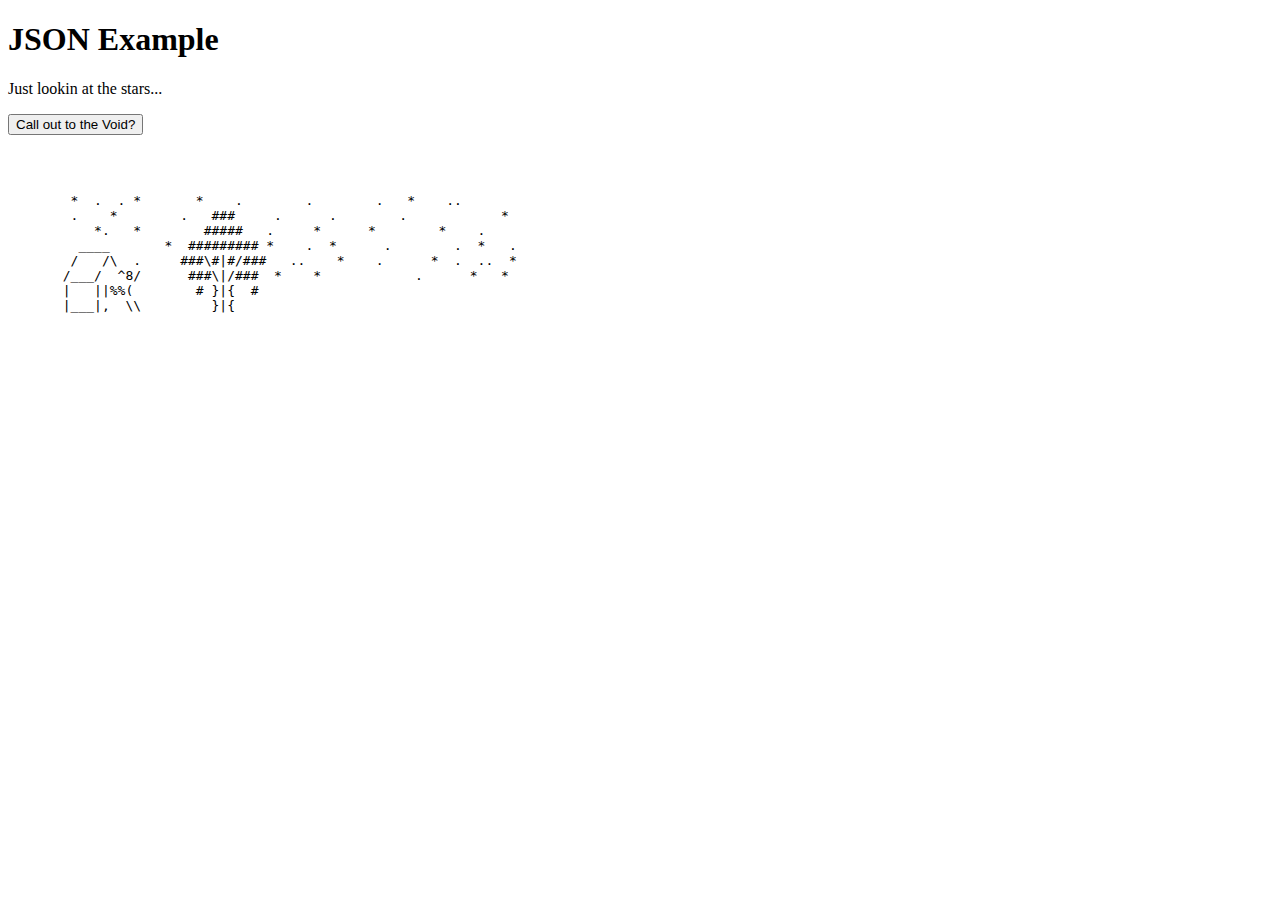
<file: ex-json/index.html>
<!DOCTYPE html>
<html lang="en">
  <head>

    <meta charset="utf-8" />

    <title>JSON Exercise</title>

    <!-- The website stylesheet -->
    <link rel="stylesheet" href="/ex-json/style.css" />

    <!-- The website JavaScript file -->
    <script src="/ex-json/script.js" defer></script>

  </head>

  <body>
    <h1>JSON Example</h1>
    <p id="status">Just lookin at the stars...</p>
    <button onclick="checkForAstronauts(this)">Call out to the Void?</button>

    <div id="craft-iss" class="craft"></div>
    <div id="craft-tiangong" class="craft"></div>
    <pre>
        
        
        
        *  .  . *       *    .        .        .   *    ..
        .    *        .   ###     .      .        .            *
           *.   *        #####   .     *      *        *    .
         ____       *  ######### *    .  *      .        .  *   .
        /   /\  .     ###\#|#/###   ..    *    .      *  .  ..  *
       /___/  ^8/      ###\|/###  *    *            .      *   *
       |   ||%%(        # }|{  #
       |___|,  \\         }|{</pre>

  </body>

</html>
</file>
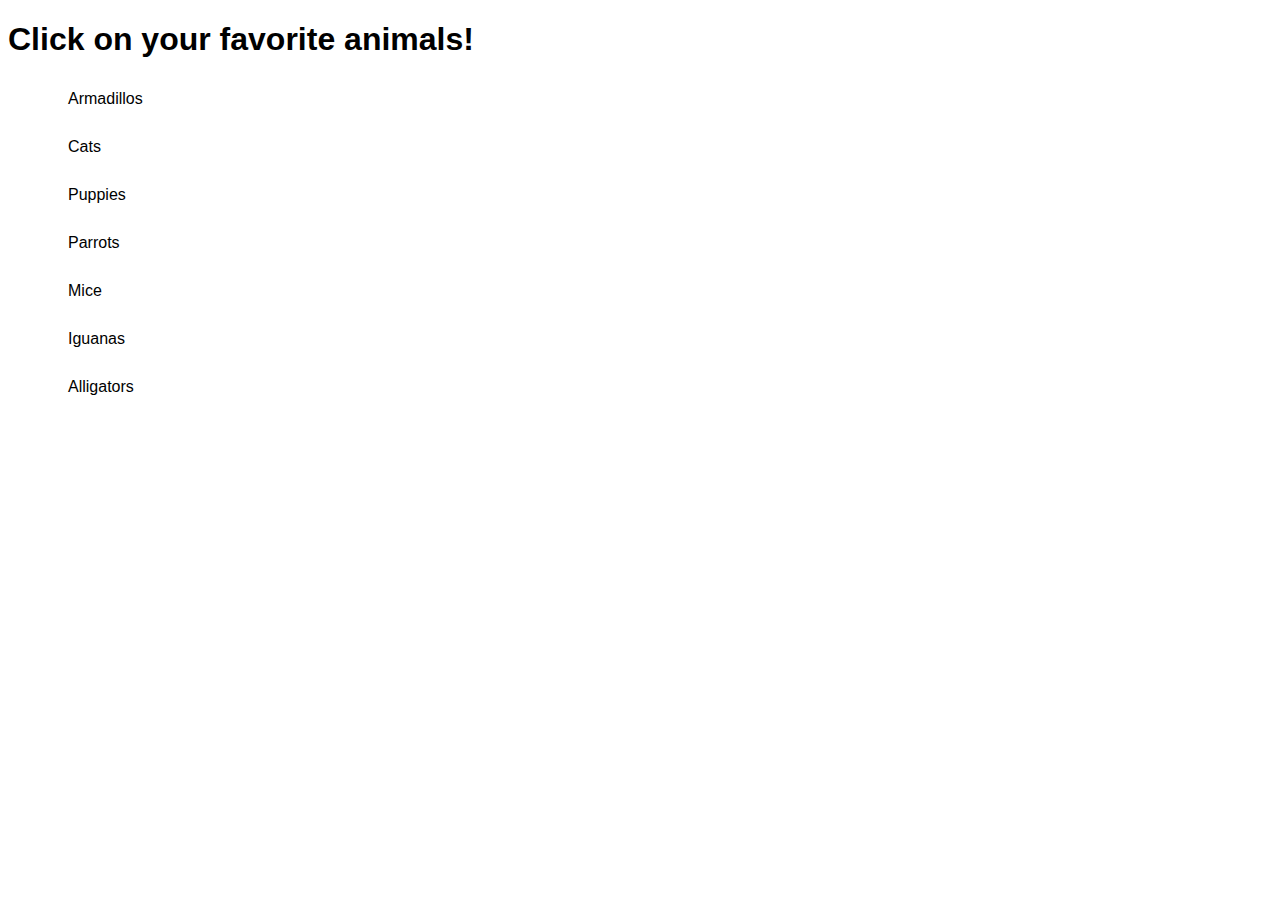
<file: week05day01/addEventListener/index.html>
<!DOCTYPE html>
<html lang="en">
  <head>
    <meta charset="utf-8">
    <meta http-equiv="X-UA-Compatible" content="IE=edge">
    <meta name="viewport" content="width=device-width, initial-scale=1">

    <title>addEventListener</title>
    
    <!-- import the webpage's stylesheet -->
    <link rel="stylesheet" href="style.css">
    
    <!-- import the webpage's javascript file -->
    <script src="script.js" defer></script>
  </head>  
  <body>
    <main>
      <h1>
        Click on your favorite animals!
      </h1>
      <ul id="list">
        <li>Armadillos</li>
        <li>Cats</li>
        <li id="puppies">Puppies</li>
        <li>Parrots</li>
        <li>Mice</li>
        <li>Iguanas</li>
        <li>Alligators</li>
      </ul>
    </main>
  </body>
</html>
</file>
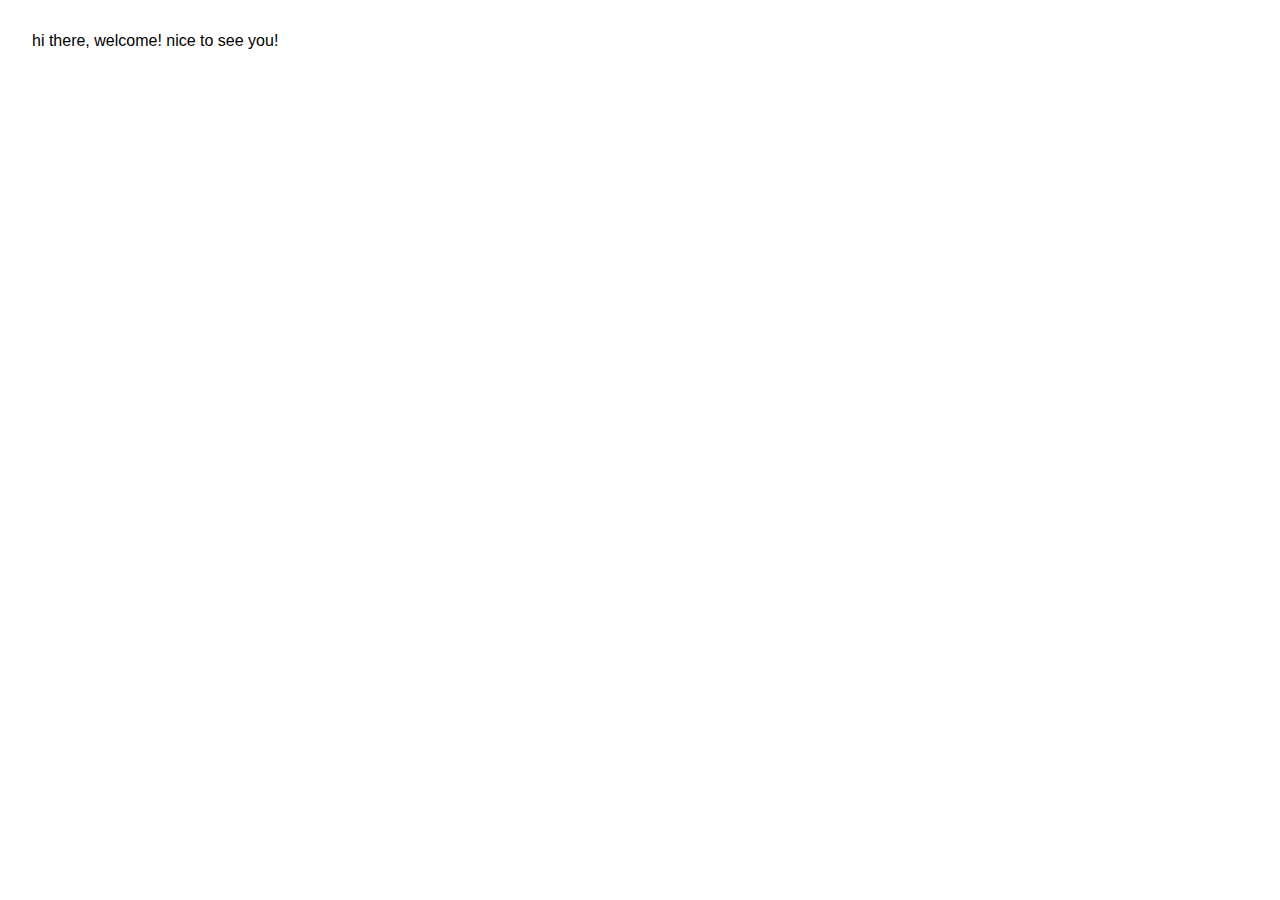
<file: week05day01/getElementById/index.html>
<!DOCTYPE html>
<html lang="en">
  <head>
    <meta charset="utf-8">
    <meta http-equiv="X-UA-Compatible" content="IE=edge">
    <meta name="viewport" content="width=device-width, initial-scale=1">

    <title>Hello!</title>
    
    <!-- import the webpage's stylesheet -->
    <link rel="stylesheet" href="style.css">
    
    <!-- import the webpage's javascript file -->
    <script src="script.js" defer></script>
  </head>  
  <body>
    <main>
      <p id="hello">hi there, welcome!</p>
    </main>
  </body>
</html>
</file>
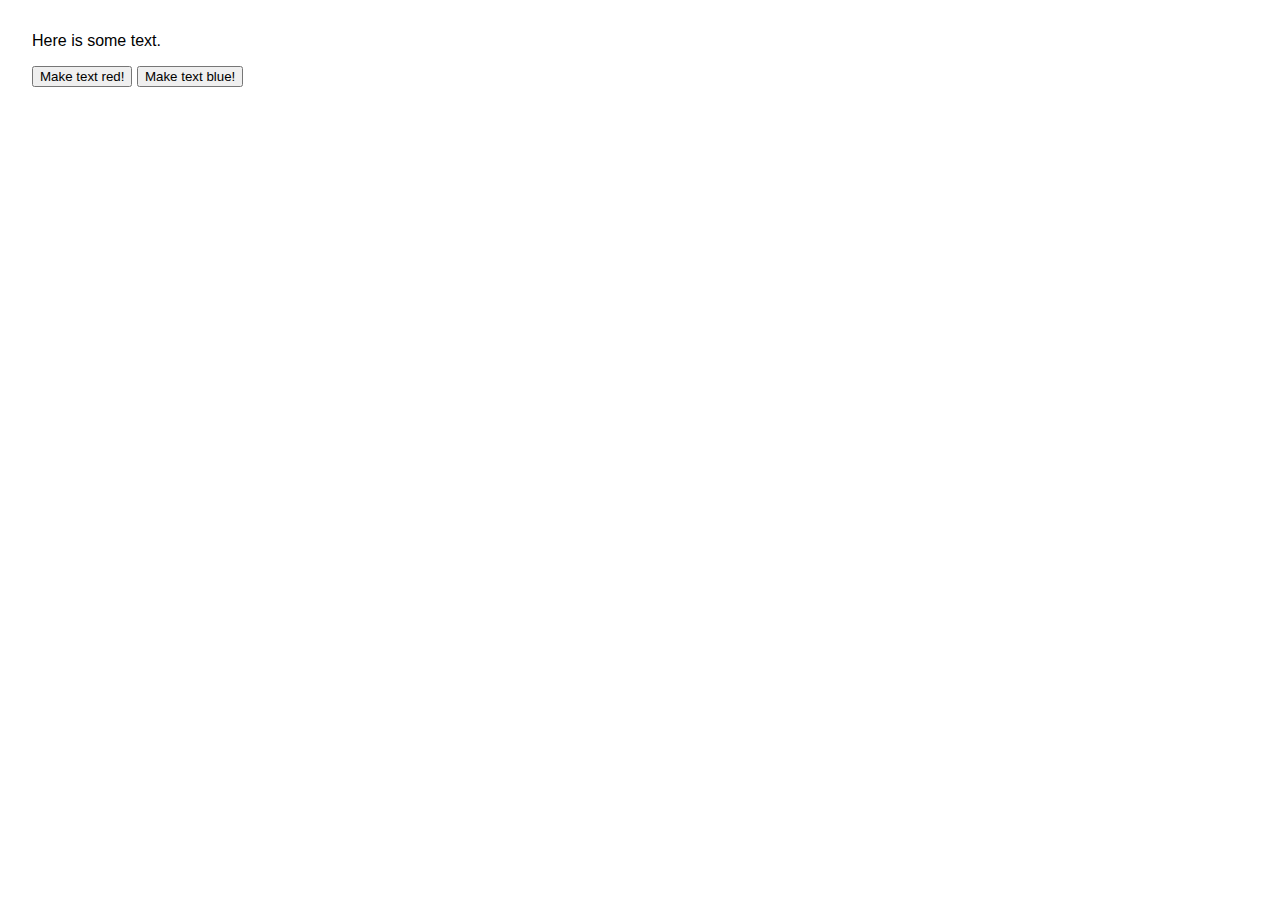
<file: week05day01/onclick/index.html>
<!DOCTYPE html>
<html lang="en">
  <head>
    <meta charset="utf-8">
    <meta http-equiv="X-UA-Compatible" content="IE=edge">
    <meta name="viewport" content="width=device-width, initial-scale=1">

    <title>Hello!</title>
    
    <!-- import the webpage's stylesheet -->
    <link rel="stylesheet" href="style.css">
    
    <!-- import the webpage's javascript file -->
    <script src="script.js" defer></script>
  </head>  
  <body>
    <main>
      <p id="someText">Here is some text.</p>
      <button id="redButton" onclick="changeTextColor('red')">Make text red!</button>
      <button id="blueButton" onclick="changeTextColor('blue')">Make text blue!</button>
    </main>
  </body>
</html>
</file>
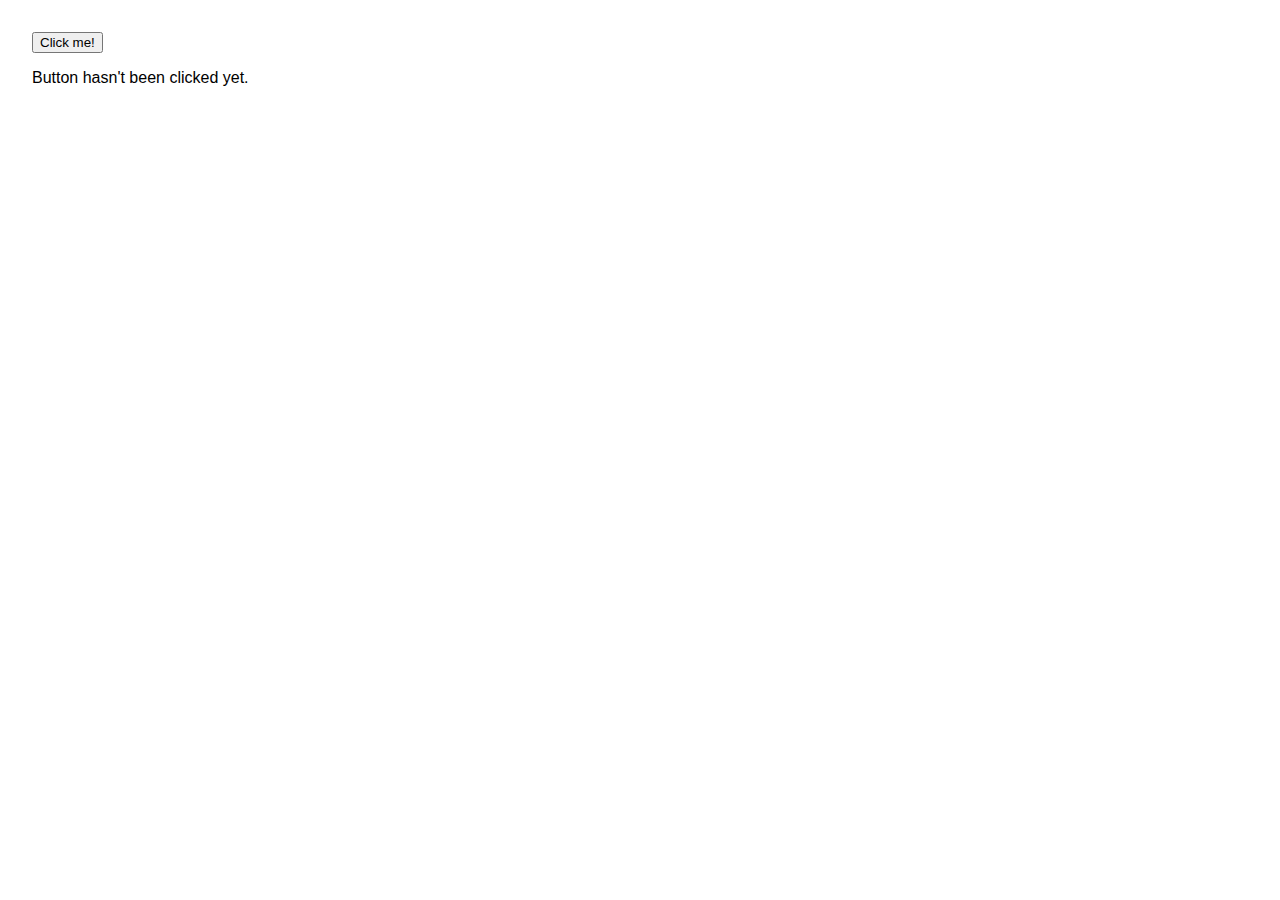
<file: week05day01/onclick_conditional/index.html>
<!DOCTYPE html>
<html lang="en">
  <head>
    <meta charset="utf-8">
    <meta http-equiv="X-UA-Compatible" content="IE=edge">
    <meta name="viewport" content="width=device-width, initial-scale=1">

    <title>Hello!</title>
    
    <!-- import the webpage's stylesheet -->
    <link rel="stylesheet" href="style.css">
    
    <!-- import the webpage's javascript file -->
    <script src="script.js" defer></script>
  </head>  
  <body>
    <main>
      <button onclick="updateClickCount()">Click me!</button>
      <p id="clickCount">Button hasn't been clicked yet.</p>
    </main>
  </body>
</html>
</file>
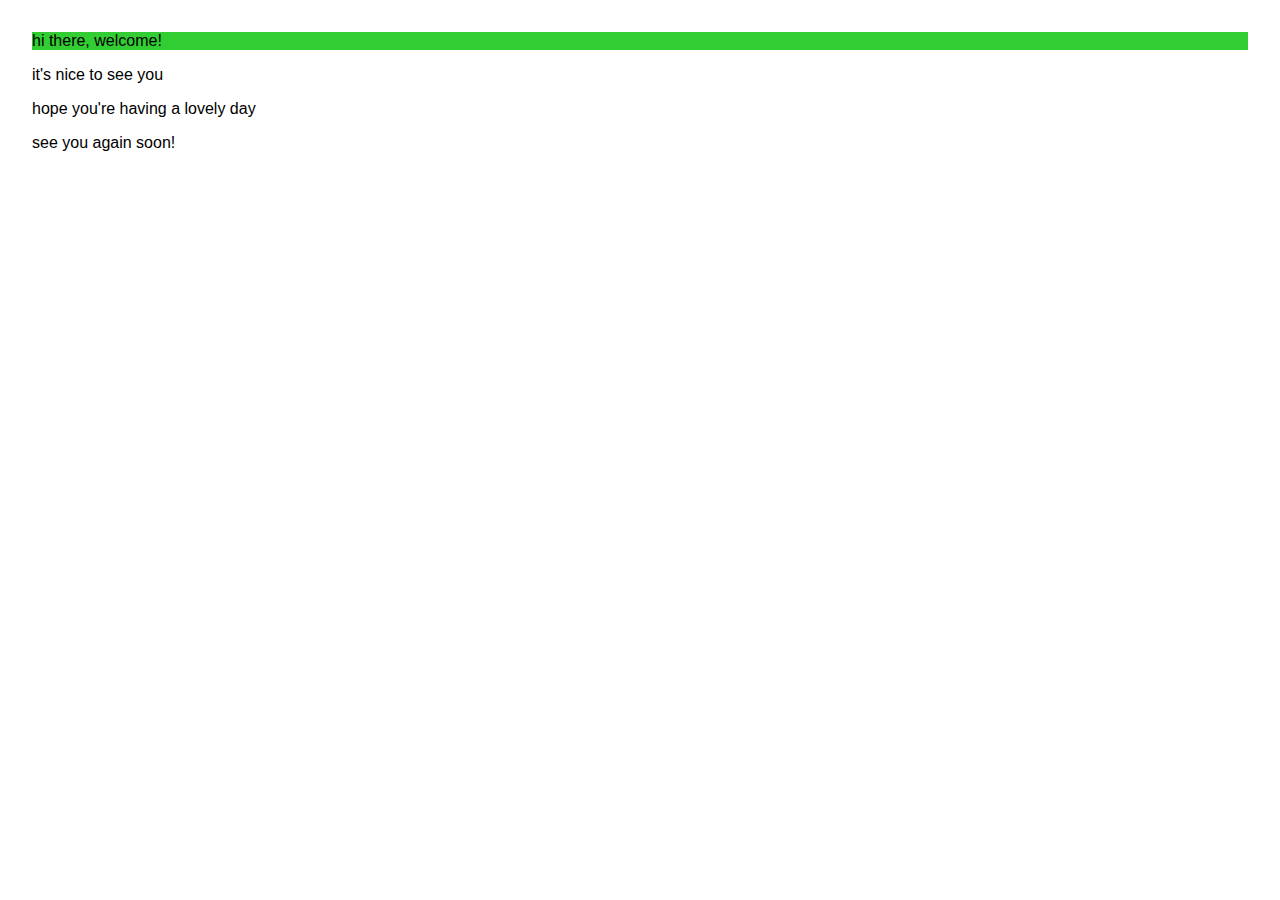
<file: week05day01/querySelector/index.html>
<!DOCTYPE html>
<html lang="en">
  <head>
    <meta charset="utf-8">
    <meta http-equiv="X-UA-Compatible" content="IE=edge">
    <meta name="viewport" content="width=device-width, initial-scale=1">

    <title>Hello!</title>
    
    <!-- import the webpage's stylesheet -->
    <link rel="stylesheet" href="style.css">
    
    <!-- import the webpage's javascript file -->
    <script src="script.js" defer></script>
  </head>  
  <body>
    <main>
      <p>hi there, welcome!</p>
      <p>it's nice to see you</p>
      <p>hope you're having a lovely day</p>
      <p>see you again soon!</p>
    </main>
  </body>
</html>
</file>
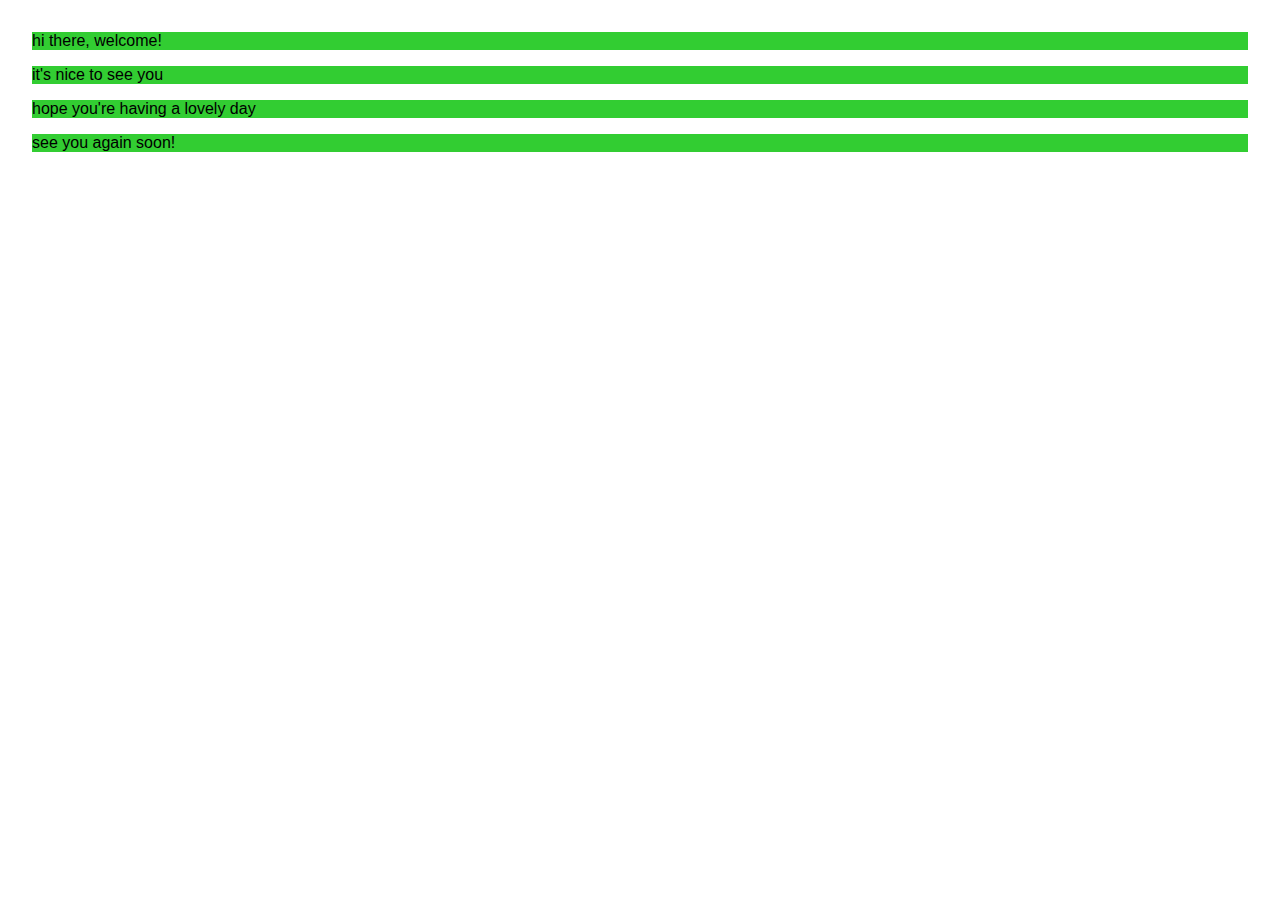
<file: week05day01/querySelectorAll/index.html>
<!DOCTYPE html>
<html lang="en">
  <head>
    <meta charset="utf-8">
    <meta http-equiv="X-UA-Compatible" content="IE=edge">
    <meta name="viewport" content="width=device-width, initial-scale=1">

    <title>Hello!</title>
    
    <!-- import the webpage's stylesheet -->
    <link rel="stylesheet" href="style.css">
    
    <!-- import the webpage's javascript file -->
    <script src="script.js" defer></script>
  </head>  
  <body>
    <main>
      <p class="helloGoodbye">hi there, welcome!</p>
      <p>it's nice to see you</p>
      <p>hope you're having a lovely day</p>
      <p class="helloGoodbye">see you again soon!</p>
    </main>
  </body>
</html>
</file>
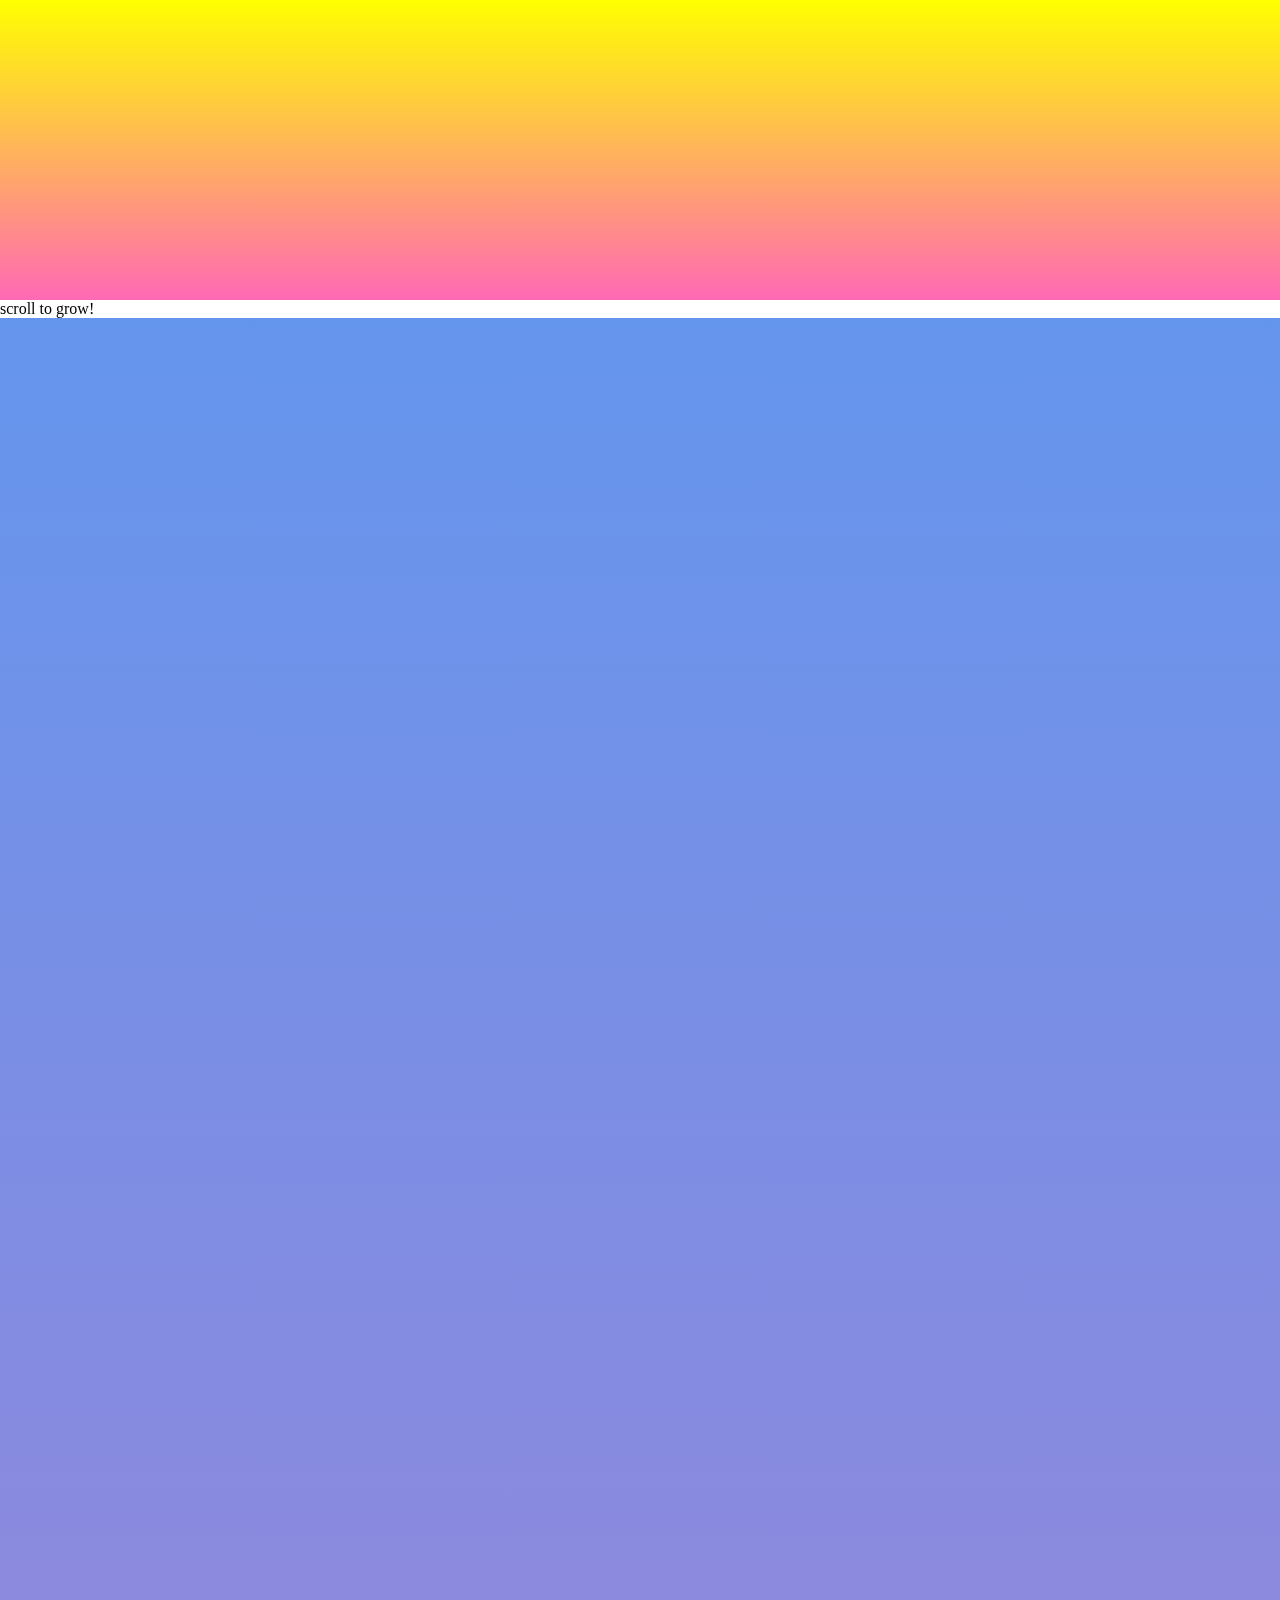
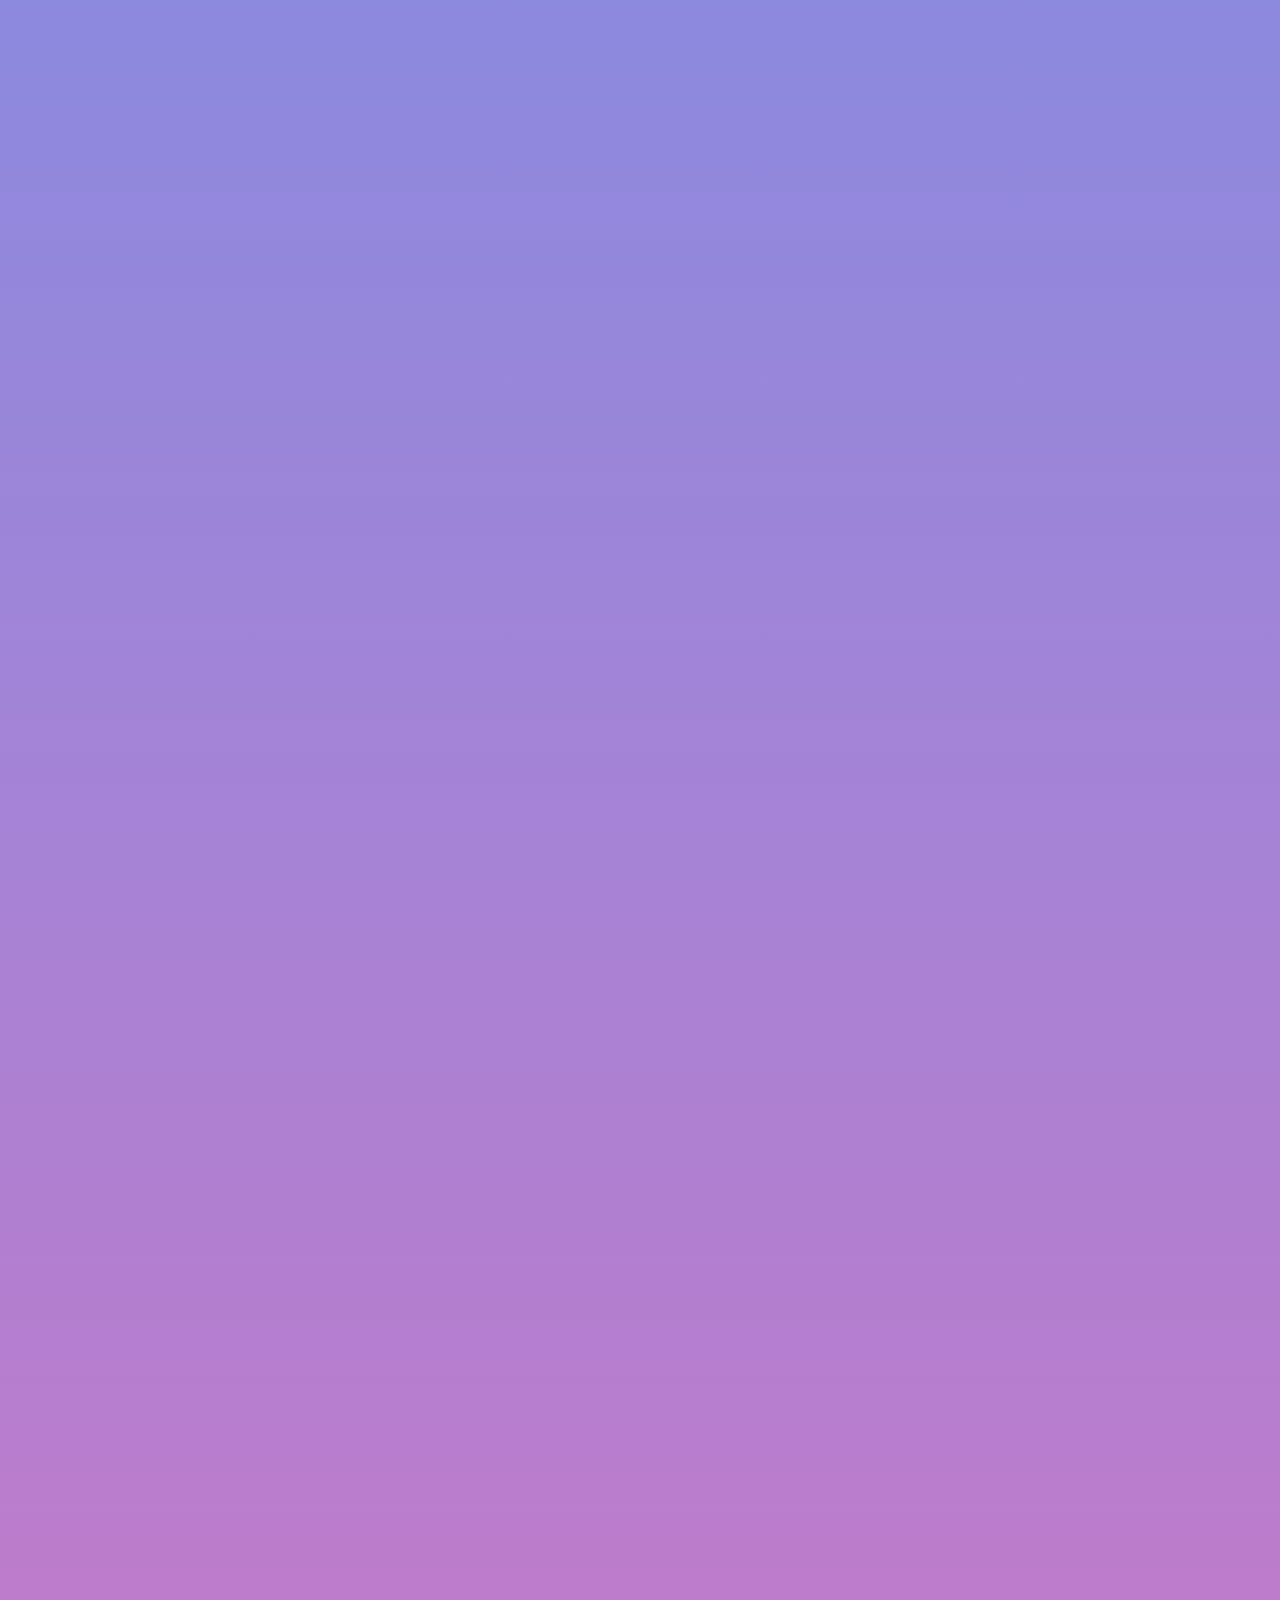
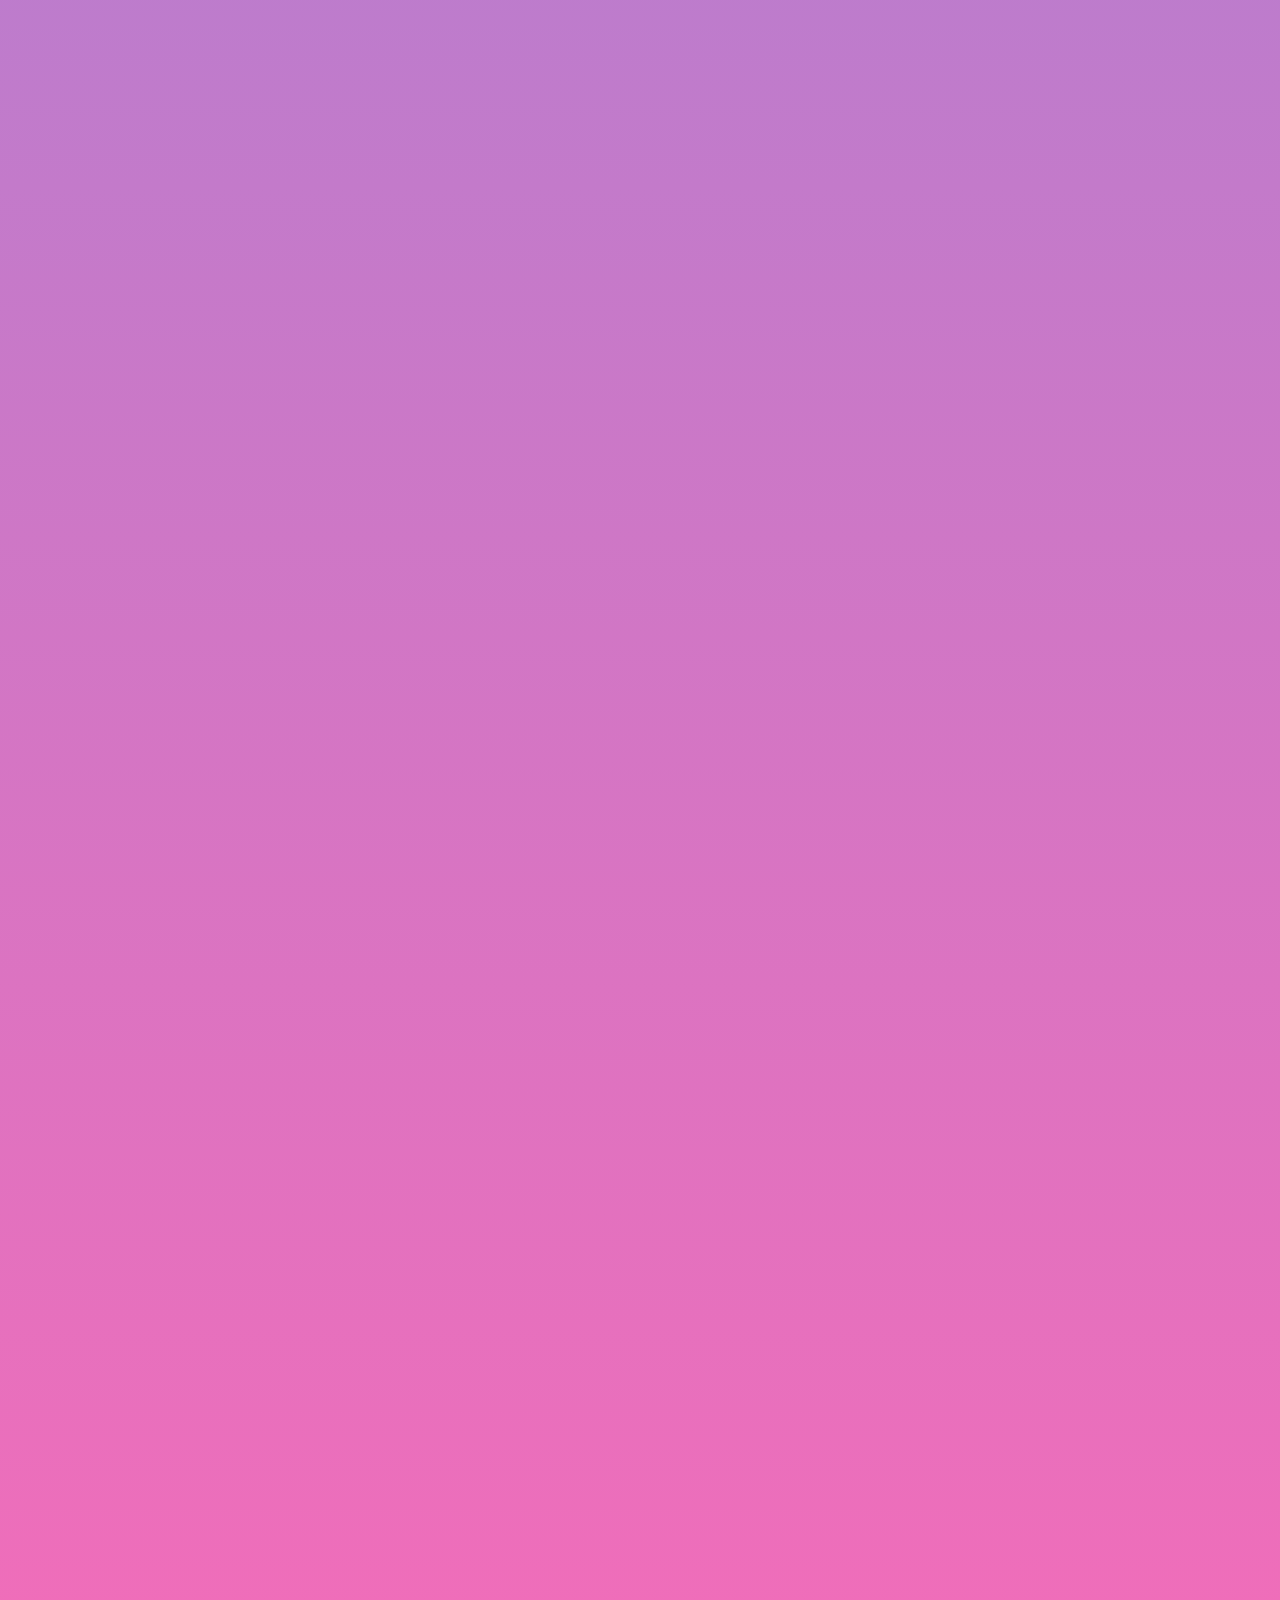
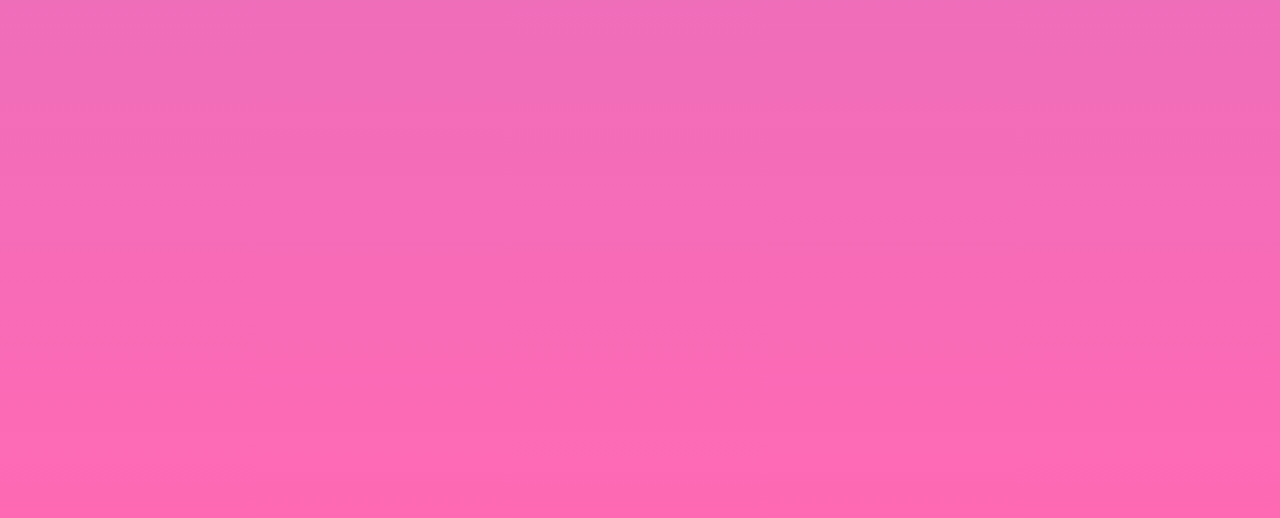
<file: week05day01/scrollEvent/index.html>
<!DOCTYPE html>
<html lang="en">
  <head>
    <meta charset="utf-8">
    <meta http-equiv="X-UA-Compatible" content="IE=edge">
    <meta name="viewport" content="width=device-width, initial-scale=1">

    <title>Hello!</title>
    
    <!-- import the webpage's stylesheet -->
    <link rel="stylesheet" href="style.css">
    
    <!-- import the webpage's javascript file -->
    <script src="script.js" defer></script>
  </head>  
  <body>
    <main>
      <div class="short"></div>
      <div id="sticky" class="sticky">
        scroll to grow!
      </div>
      <div class="tall"></div>
    </main>
  </body>
</html>
</file>
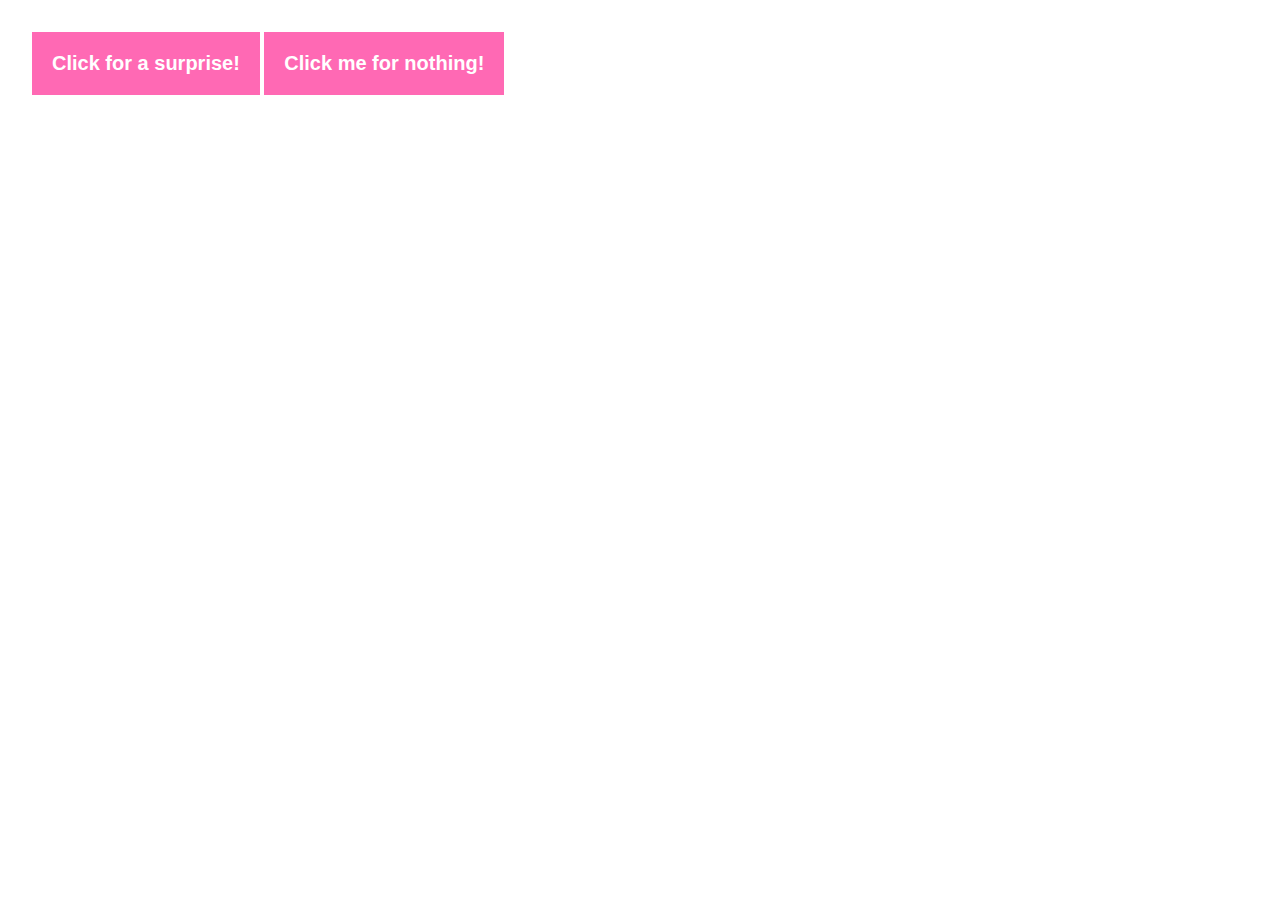
<file: week05day01/styled_button/index.html>
<!DOCTYPE html>
<html lang="en">
  <head>
    <meta charset="utf-8">
    <meta http-equiv="X-UA-Compatible" content="IE=edge">
    <meta name="viewport" content="width=device-width, initial-scale=1">

    <title>Hello!</title>
    
    <!-- import the webpage's stylesheet -->
    <link rel="stylesheet" href="style.css">
    
    <!-- import the webpage's javascript file -->
    <script src="script.js" defer></script>
  </head>  
  <body>
    <main>
      <button class="flatButton" id="revealButton">Click for a surprise!</button>
      <button class="flatButton">Click me for nothing!</button>
      <img id="nyan" src="nyan_cat.png" alt="Cartoon of nyan cat, a gray cat with an iced pink poptart body, flying through the stars with a rainbow trailing behind it">
    </main>
  </body>
</html>
</file>
<file: ex-json/style.css>
.craft {
    float: left;
    display: inline-block;
}

#craft-iss {
    background-color: black;
    color: cyan;
}

#craft-tiangong {
    background-color: red;
    color: yellow;
}

.astro {
    display: inline-block;
    padding: 10px;
}
</file>
<file: week05day01/addEventListener/style.css>
body {
  font-family: sans-serif;
}

li {
  padding: 10px;
  margin: 10px;
  list-style: none;
}

li:hover {
  cursor: hand;
}

.selected {
  background: pink;
  color: red;
}

.bigText {
  font-size: 50px;
}
</file>
<file: week05day01/getElementById/style.css>
body {
  font-family: helvetica, arial, sans-serif;
  margin: 2em;
}

h1 {
  font-style: italic;
  color: #373fff;
}
</file>
<file: week05day01/onclick/style.css>
body {
  font-family: helvetica, arial, sans-serif;
  margin: 2em;
}

h1 {
  font-style: italic;
  color: #373fff;
}
</file>
<file: week05day01/onclick_conditional/style.css>
body {
  font-family: helvetica, arial, sans-serif;
  margin: 2em;
}

h1 {
  font-style: italic;
  color: #373fff;
}
</file>
<file: week05day01/querySelector/style.css>
body {
  font-family: helvetica, arial, sans-serif;
  margin: 2em;
}

h1 {
  font-style: italic;
  color: #373fff;
}
</file>
<file: week05day01/querySelectorAll/style.css>
body {
  font-family: helvetica, arial, sans-serif;
  margin: 2em;
}

h1 {
  font-style: italic;
  color: #373fff;
}
</file>
<file: week05day01/scrollEvent/style.css>
html, body {
  margin: 0px;
  padding: 0px;
}

.short {
  height: 300px;
  background: linear-gradient(yellow, hotpink);
}

.tall {
	height: 5000px;
  background: linear-gradient(cornflowerblue, hotpink);
}

#sticky {
  position: sticky;
  top: 10px;
  left: 10px;
}
</file>
<file: week05day01/styled_button/style.css>
body {
  font-family: helvetica, arial, sans-serif;
  margin: 2em;
}

h1 {
  font-style: italic;
  color: #373fff;
}

#nyan {
	display: none;
	margin-top: 20px;
}

.flatButton {
	background: hotpink;
	color: white;
	font-family: helvetica, arial, sans-serif;
	font-weight: bold;
	font-size: 20px;
	cursor: pointer;
	padding: 20px;
	display: inline-block;
	border: none;
}

.flatButton:hover {
	background: #ff0080;
}
</file>
